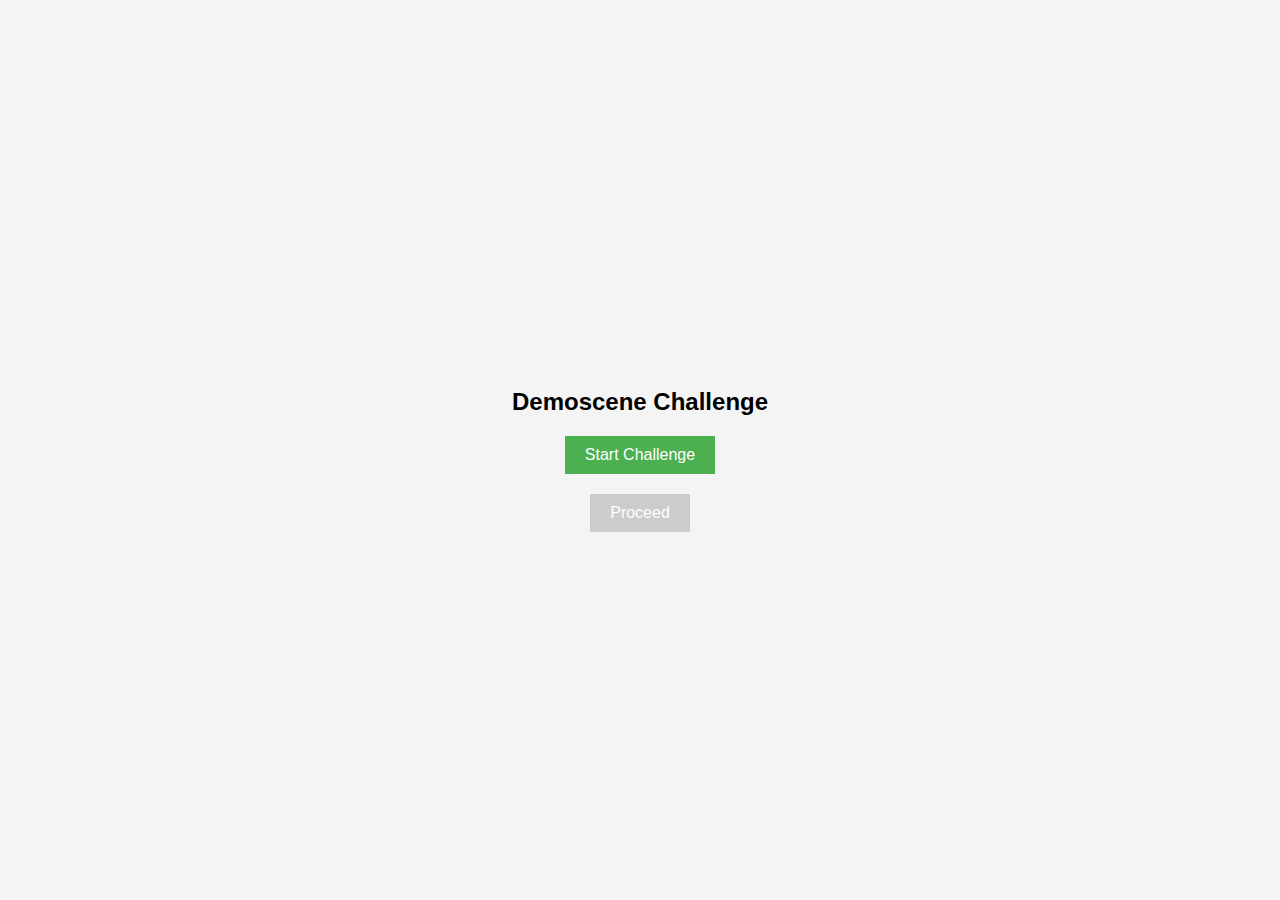
<file: index.html>
<!DOCTYPE html>
<html lang="en">
<head>
    <meta charset="UTF-8">
    <meta name="viewport" content="width=device-width, initial-scale=1.0">
    <title>Demoscene Challenge</title>
    <link rel="stylesheet" href="styles.css">
</head>
<body>

<div class="box" id="captcha-container">
    <h2>Demoscene Challenge</h2>
    <button class="captcha-btn" id="captcha-btn">Start Challenge</button>
</div>

<div id="message-container" class="message-container" style="display: none;">
    <span id="message-text">Credentials accepted</span>
</div>

<button id="proceed-btn" class="proceed-btn" disabled>Proceed</button>

<div id="myModal" class="modal" style="display: none;">
    <div class="modal-content">
        <button class="close-btn" id="close-btn">Close</button>
        <h3 id="captcha-question">Choose a Demoscene Effect</h3>
        <div class="box-grid" id="box-grid">
            <div class="grid-box" data-index="0">
                <canvas id="canvas1"></canvas>
            </div>
            <div class="grid-box" data-index="1">
                <canvas id="canvas2"></canvas>
            </div>
            <div class="grid-box" data-index="2">
                <canvas id="canvas3"></canvas>
            </div>
            <div class="grid-box" data-index="3">
                <canvas id="canvas4"></canvas>
            </div>
        </div>
    </div>
</div>

<script src="shaders.js"></script>
<script src="script.js"></script>
</body>
</html>
</file>
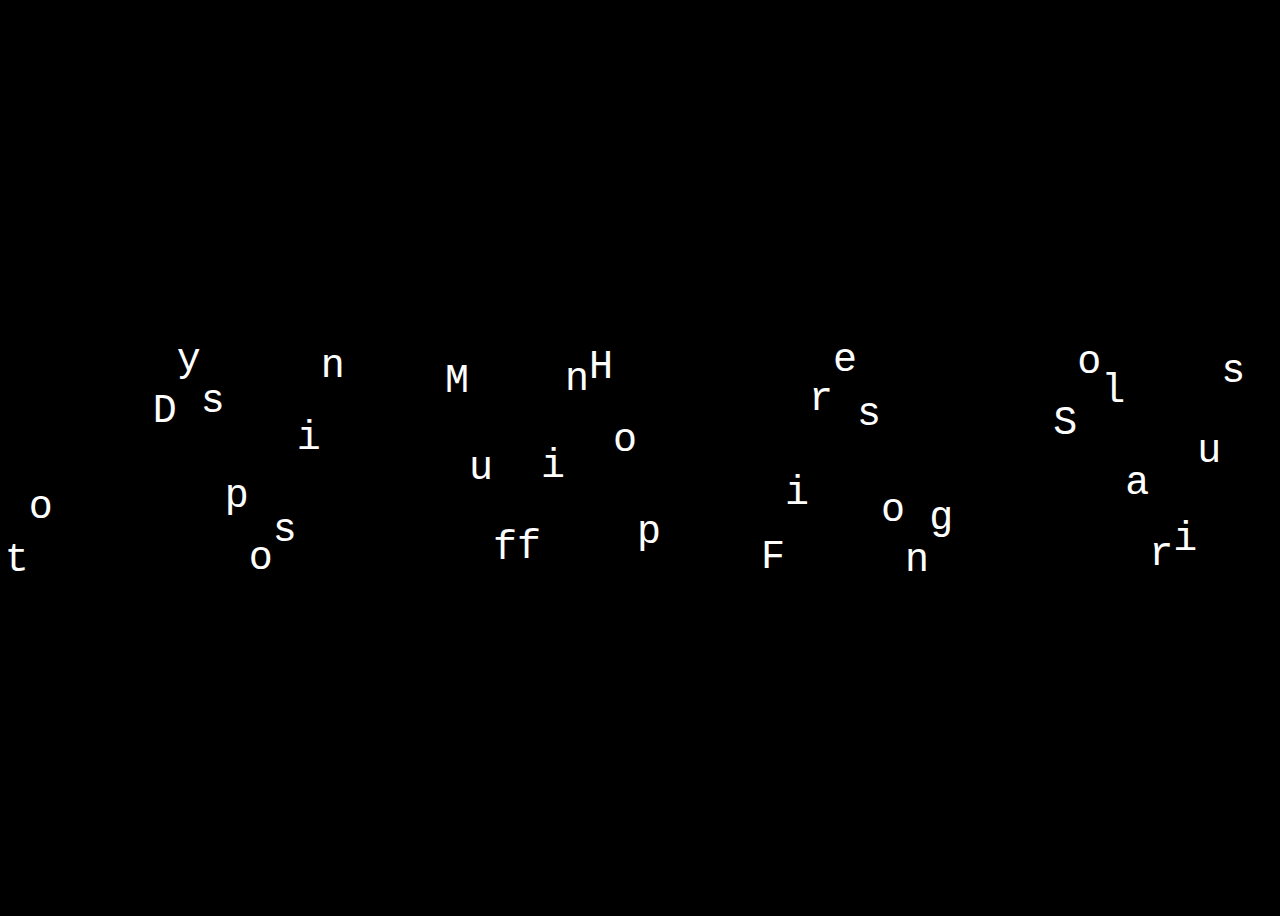
<file: greetings.html>
<!DOCTYPE html>
<html lang="en">
<head>
    <meta charset="UTF-8">
    <meta name="viewport" content="width=device-width, initial-scale=1.0">
    <title>Congratulations!</title>
    <style>
        body {
            display: flex;
            justify-content: center;
            align-items: center;
            height: 100vh;
            background-color: black;
            color: white;
            font-family: 'Courier New', Courier, monospace;
            font-size: 40px;
            overflow: hidden;
            white-space: nowrap; /* Prevent line breaks */
        }
        .greeting {
            display: inline-block;
            animation: scroll 59s linear infinite; /* Control scroll speed */
        }
        @keyframes scroll {
            0% {
                transform: translateX(70%);
            }
            100% {
                transform: translateX(-80%);
            }
        }
        .letter {
            display: inline-block;
            transition: transform 0.1s;
        }
        .spacer {
            width: 100px; 
            display: inline-block;
        }
    </style>
</head>
<body>
    <div class="greeting" id="greeting">❤️ You made it! Congratulations!   Greetings to Dysposin MuffinHop Firesong Solarius LaurieWired Vorsa Metropolia TheAlberts ❤️❤️❤️❤️❤️❤️❤️❤️❤️❤️</div>

    <script>
        const greetingElement = document.getElementById('greeting');
        const letters = greetingElement.textContent.split('');
        greetingElement.innerHTML = ''; // Clear original text

        letters.forEach(letter => {
            if (letter === ' ') {
                const spacer = document.createElement('span');
                spacer.classList.add('spacer');
                greetingElement.appendChild(spacer);
            } else {
                const span = document.createElement('span');
                span.classList.add('letter');
                span.textContent = letter;
                greetingElement.appendChild(span);
            }
        });

        const letterElements = document.querySelectorAll('.letter');
        let time = 0;

        function animate() {
            time += 0.05; // Control speed of wave
            letterElements.forEach((letter, index) => {
                const amplitude = 100; // Maximum displacement
                const wave = Math.sin(time + index) * amplitude;
                letter.style.transform = `translateY(${wave}px)`;
            });
            requestAnimationFrame(animate);
        }

        animate();
    </script>
</body>
</html>
</file>
<file: styles.css>
/* Styles for the layout */
body {
	font-family: Arial, sans-serif;
	margin: 0;
	padding: 0;
	display: flex;
	flex-direction: column;
	align-items: center;
	justify-content: center;
	height: 100vh;
	background-color: #f4f4f4;
}

.box {
	margin-bottom: 20px;
	text-align: center;
}

.captcha-btn,
.proceed-btn,
.close-btn {
	padding: 10px 20px;
	background-color: #4CAF50;
	color: white;
	border: none;
	cursor: pointer;
	font-size: 16px;
}

.proceed-btn[disabled] {
	background-color: #cccccc;
	cursor: not-allowed;
}

.modal {
	display: none;
	position: fixed;
	top: 0;
	left: 0;
	width: 100%;
	height: 100%;
	background-color: rgba(0, 0, 0, 0.7);
	justify-content: center;
	align-items: center;
}

.modal-content {
	background-color: white;
	padding: 20px;
	border-radius: 8px;
	width: 80%;
	max-width: 700px;
}

.box-grid {
	display: grid;
	grid-template-columns: 1fr 1fr;
	gap: 10px;
	margin-top: 20px;
	cursor: pointer;
}

.grid-box, .text-box {
	position: relative;
	width: 100%;
	padding-top: 100%;
	background-color: #000000;
	display: flex;
	align-items: center;
	justify-content: center;
	color: white;
	font-size: 25px;
	font-weight: bold;
}

.grid-box canvas {
	position: absolute;
	top: 0;
	left: 0;
	width: 100%;
	height: 100%;
}
.grid-box img {
	position: absolute;
	top: 0;
	left: 0;
	width: 100%;
	height: 100%;
	object-fit: cover;
	cursor: pointer;
}

.message-container {
	opacity: 0;
	transition: opacity 1s ease-in-out; /* Adjust timing as needed */
}

.message-container.show {
	display: block;
	opacity: 1;
}

.message-container.hide {
	opacity: 0;
}

.circular-text {
	position: absolute;
	width: 90%;  /* Adjust size to fit inside grid-box */
	height: 90%;
	top: 50%;
	left: 50%;
	transform: translate(-50%, -50%) rotate(-90deg); /* Center and rotate */
	border-radius: 50%;
}

.circular-text span {
	position: absolute;
	transform-origin: 50% 50%;
	font-size: 12px;  /* Smaller font to fit */
}

@keyframes wave {
	0%, 100% {
		transform: translateY(0);
	}
	25% {
		transform: translateY(-10px); /* Move up */
	}
	50% {
		transform: translateY(10px); /* Move down */
	}
	75% {
		transform: translateY(-10px); /* Move up */
	}
}

/* Animation class */
.animate-wave {
	animation: wave 1s infinite; /* Apply the animation */
}
</file>
